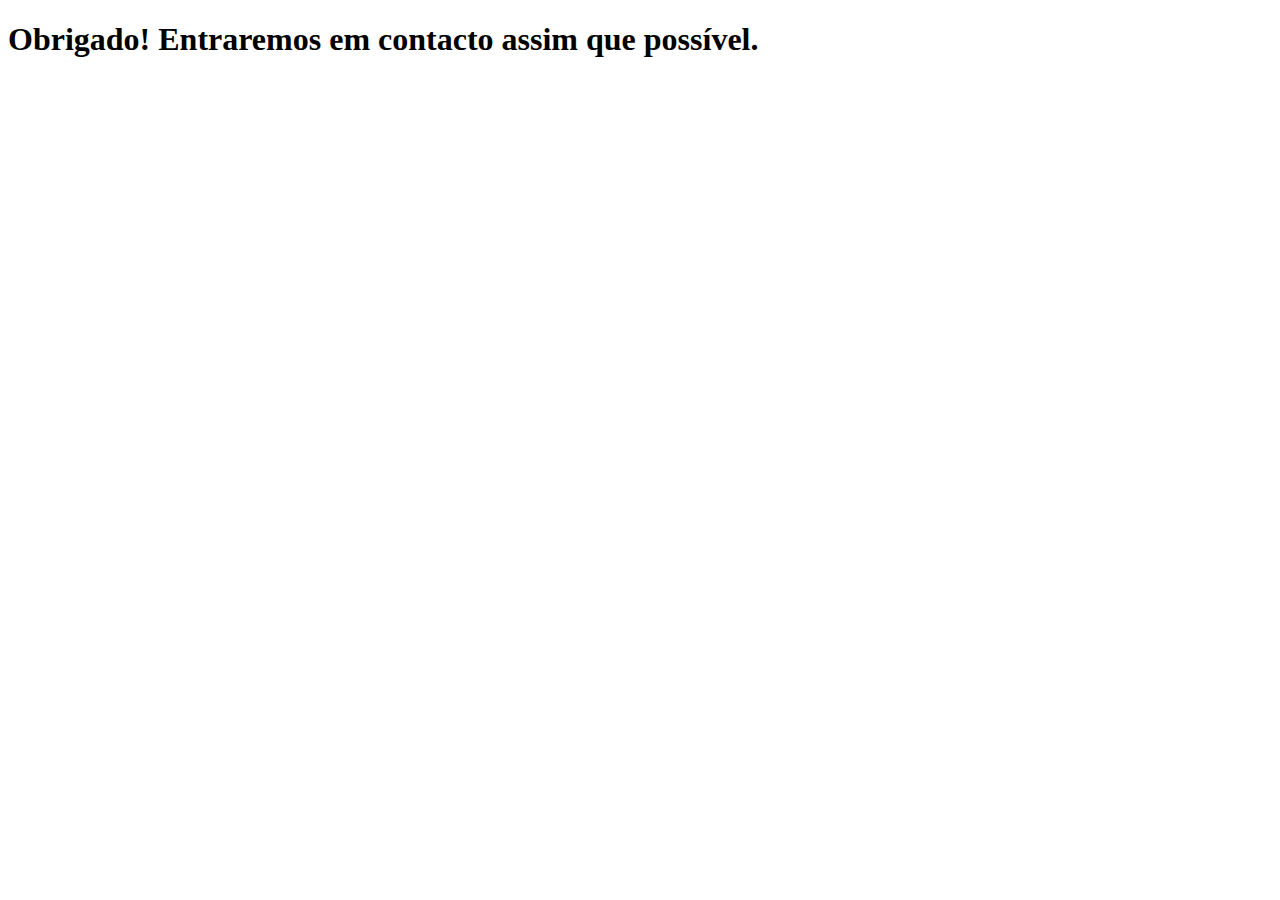
<file: success.html>
<!DOCTYPE html>
<html lang="en">

<head>
    <meta charset="UTF-8">
    <meta name="viewport" content="width=device-width, initial-scale=1.0">
    <title>Success</title>
</head>

<body>
    <h1>Obrigado! Entraremos em contacto assim que possível.</h1>
</body>

</html>
</file>
